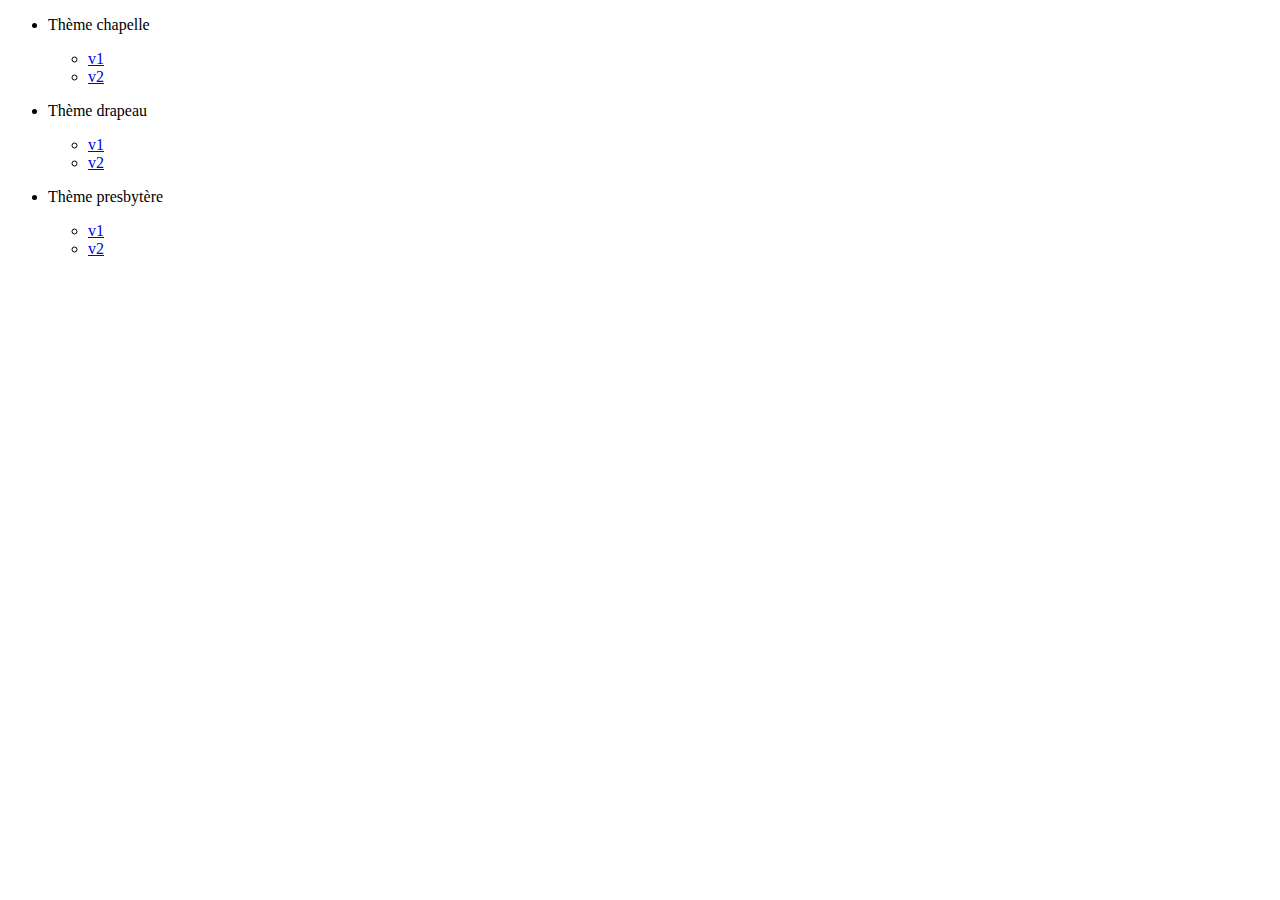
<file: index.html>
<!DOCTYPE html>
<html lang="en">
<head>
    <meta charset="UTF-8">
    <meta http-equiv="X-UA-Compatible" content="IE=edge">
    <meta name="viewport" content="width=device-width, initial-scale=1.0">
    <title>Document</title>
</head>
<body>
    <nav>
        <ul>
            <li>
                <p>Thème chapelle</p>
                <ul>
                    <li><a href="chapelle/v1/index.html">v1</a></li>
                    <li><a href="chapelle/v2/index.html">v2</a></li>
                </ul>
            </li>
            <li>
                <p>Thème drapeau</p>
                <ul>
                    <li><a href="drapeau/v1/index.html">v1</a></li>
                    <li><a href="drapeau/v2/index.html">v2</a></li>
                </ul>
            </li>
            <li>
                <p>Thème presbytère</p>
                <ul>
                    <li><a href="presbytère/v1/index.html">v1</a></li>
                    <li><a href="presbytère/v2/index.html">v2</a></li>
                </ul>
            </li>
        </ul>
    </nav>
</body>
</html>
</file>
